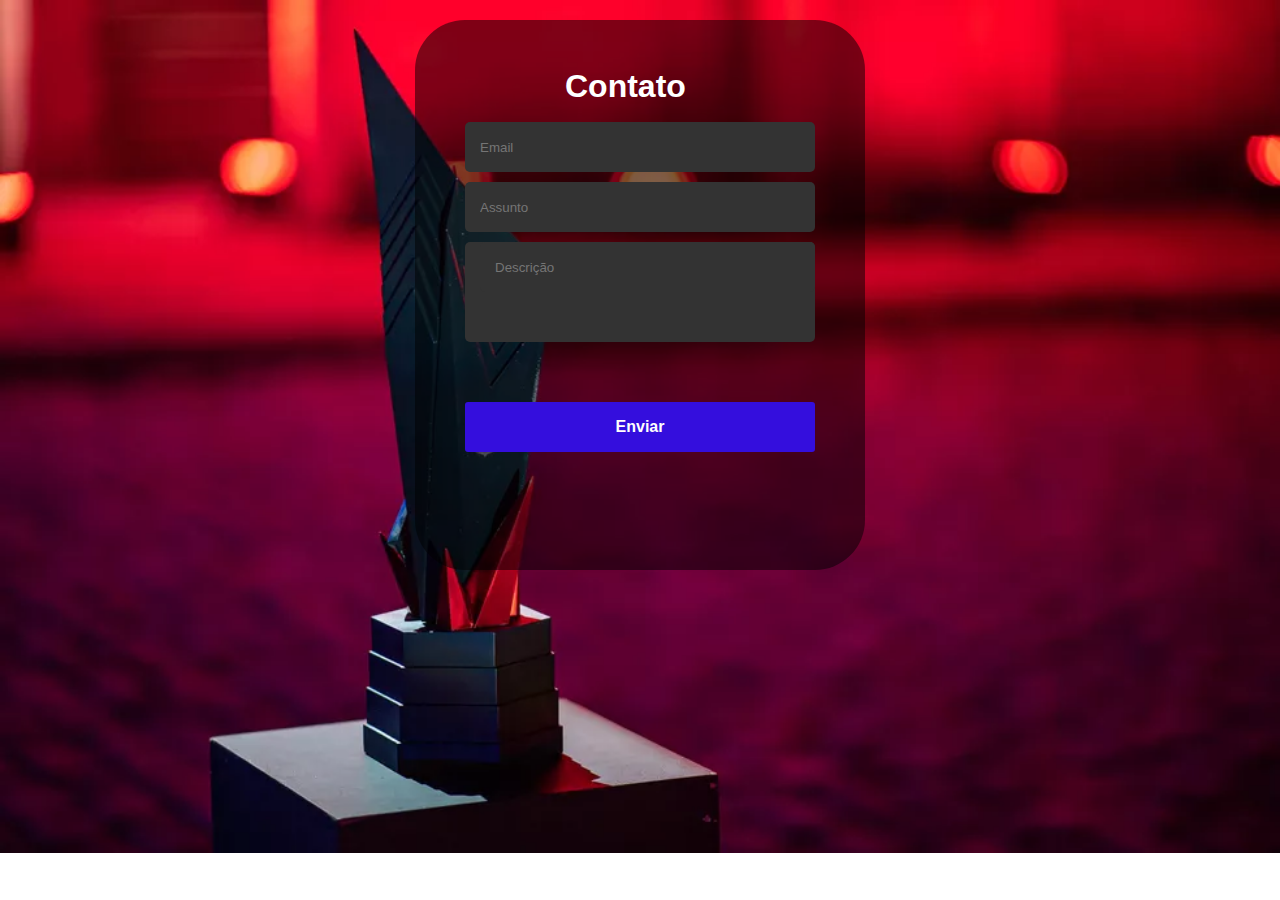
<file: contato.html>
<!DOCTYPE html>
<html lang="pt-br">
<head>
    <meta charset="UTF-8">
    <meta http-equiv="X-UA-Compatible" content="IE=edge">
    <meta name="viewport" content="width=device-width, initial-scale=1.0">
    <link rel="stylesheet" href="reset.css">
    <link rel="stylesheet" href="contato.css">
    <title>Document</title>
</head>
<body>

    <div class="contato">
        <div class="contato_box">
            <h2>Contato</h2>
            <form>
                <div class="input_box">
                    <input required type="email" placeholder="Email">
                </div>
                <div class="input_box">
                    <input required type="text" placeholder="Assunto">
                </div>
                <div class="input_box1">
                    <input required type="text" placeholder="Descrição">
                </div>
                <div>
                    <button type="submit" class="submit">Enviar</button>
                </div>
    
</body>
</html>
</file>
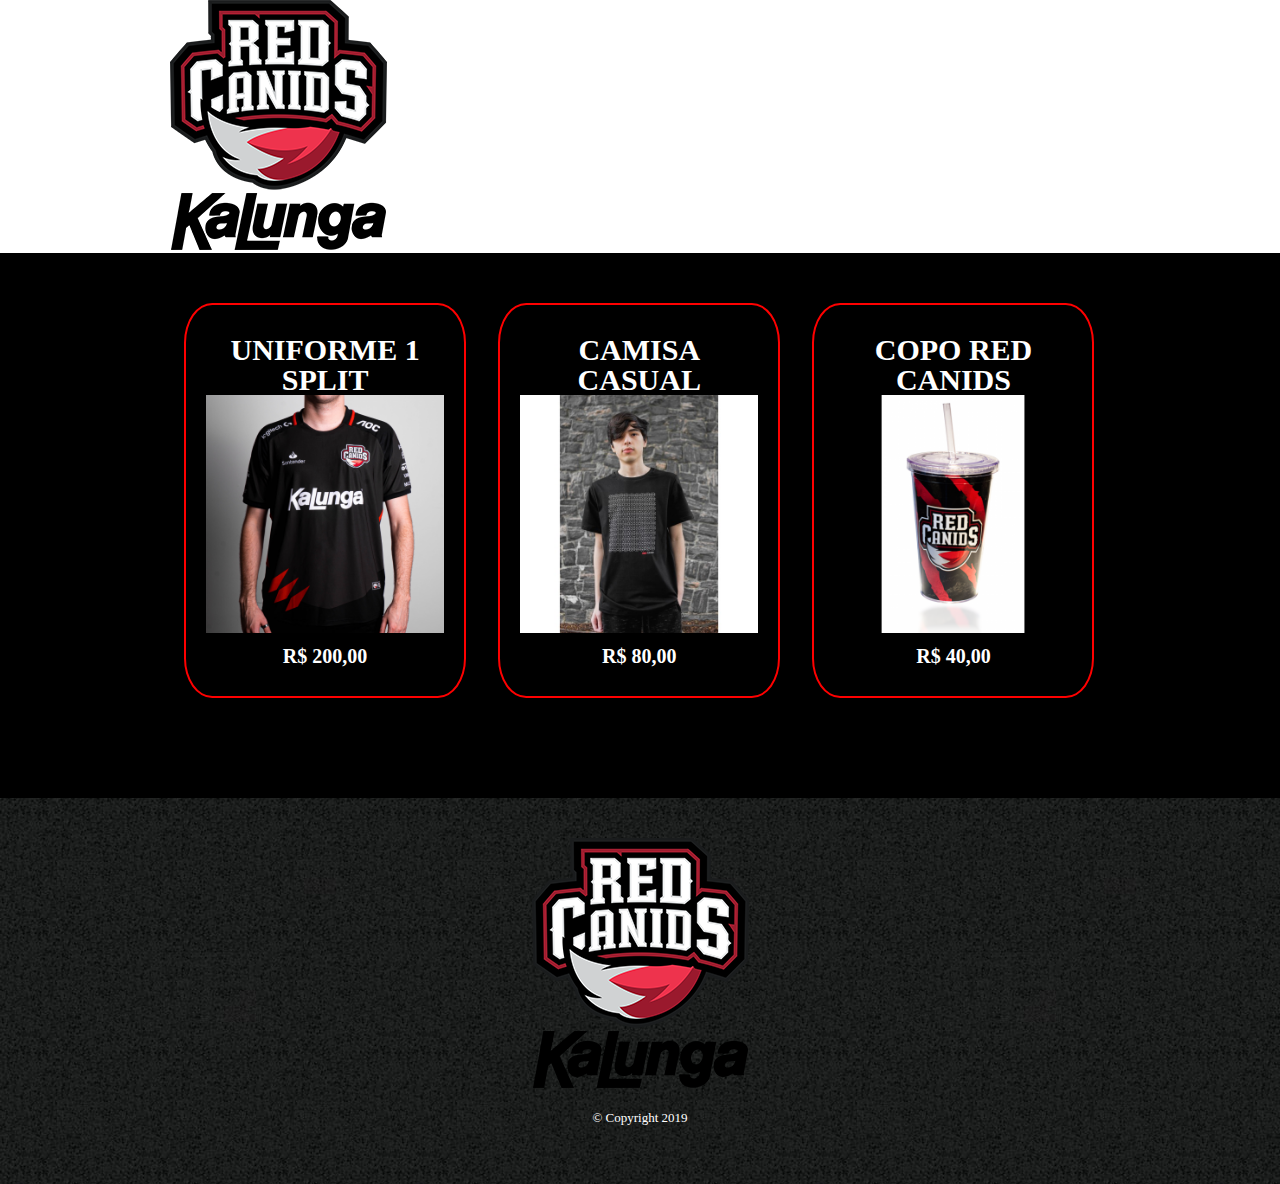
<file: produtos.html>
<!DOCTYPE html>
<html lang="pt-br">
<head>
    <meta charset="UTF-8">
    <meta http-equiv="X-UA-Compatible" content="IE=edge">
    <meta name="viewport" content="width=device-width, initial-scale=1.0">
    <link rel="stylesheet" href="reset.css">
    <link rel="stylesheet" href="p.css">
    <title>Document</title>
</head>
<body>
    
</body>
</html>

<body>
    <header>
        <div class="grupo">
            <h1><img src="RED_Canids_Kalunga.png" alt=""></h1>
    
            <nav>
                <ul>
                    <li><a href="file:///C:/Users/Math2/Desktop/Visual%20code/novo%20site/index.html"> home</a></li>
                    <li> <a href="">produtos</a></li>
                    <li> <a href="file:///C:/Users/Math2/Desktop/Visual%20code/novo%20site/contato.html"> contato</a></li>
    
    
                </ul>
               
            </nav>
        </div>
    </header>


<main>
    <ul class="red">
        <li>
            <h2>UNIFORME 1 SPLIT</h2>
            <img src="Uniforme 2 split.png" alt="">
            <p class="d"></p>
            <p class="p">R$ 200,00</p>
        </li>
        <li>
            <h2>CAMISA CASUAL</h2>
            <img src="CAMISA CASUAL.jpg" alt="">
            <p class="d"></p>
            <p class="p">R$ 80,00</p>
        </li>
        <li>
            <h2>COPO RED CANIDS</h2>
            <img src="COPO.png" alt="">
            <p class="d"></p>
            <p class="p">R$ 40,00</p>
        </li>
    </ul>
    <footer>

        <img src="RED_Canids_Kalunga.png" alt="">
        <p class="c"> 	
            &copy;
            Copyright 2019
        </p>

    </footer>

</main>
</file>
<file: contato.css>
body {
    padding: 0;
    margin: 0;
    height: 100%;
    width: 100%;
    position: relative;
    background-image: url(cblol.webp);
    background-size: 100%;
    background-image: cover;
    background-repeat: no-repeat;
    font-family: Arial, Helvetica, sans-serif;
}


.contato_box {
    padding: 50px;
    z-index: 90;
    position: relative;
    max-width: 450px;
    height: 550px;
    margin-left: 50%;
    margin-top: 20px;
    background-color: rgba(0, 0, 0, 0.5);
    border-radius: 50px;
    box-sizing: border-box;
    transform: translateX(-50%);
}

.contato_box h2 {
    font-size: 32px;
    color: #fff;
    margin-bottom: 20px;
    margin-left: 100px;
    font-weight: bold;
}
.contato_box input {
    height: 50px;
    width: 100%;
    color: #fff;
    background-color: #333;
    border: none;
    border-radius: 5px;
    padding-left: 15px;
    box-sizing: border-box;
    outline: none;
}
.contato_box input:hover {
    background-color: #444;
}

.input_box {
    margin-bottom: 10px;
}

.contato_box button {
    height: 50px;
    width: 100%;
    color: rgb(255, 253, 253);
    background-color: #340edd;
    border-radius: 3px;
    font-weight: bold;
    font-size: 16px;
    border: none;
    margin-bottom: 10px;
    margin-top: 60px;
}

.contato_box button:hover {
    background-color:   #000005b2;
    cursor: pointer;
}

.input_box1 {
    height: 100px;
    width: 100%;
    color: #fff;
    background-color: #333;
    border: none;
    border-radius: 5px;
    padding-left: 15px;
    box-sizing: border-box;
    outline: none;
}
</file>
<file: p.css>
header {
    background-image: url(https://noticias.maisesports.com.br/wp-content/uploads/2020/11/CBLoL-2021.png);
    
 

}

main {
    background-color: black;
}




nav li {
    display: inline;
    margin-left: 20px;
}

nav a {
    text-transform: uppercase;
    color: white;
    font-weight: bold;
    font-size: 22px;
    text-decoration: none;
}

nav a:hover {
    color: red;
    text-decoration: underline;

}

nav {
    position: absolute;
    top: 110px;
    right: 100px; 
}

.grupo {
    width: 940px;
    position: relative;
    margin: 0 auto;
}

.red {
    width: 940px;
    margin: 0 auto;
}

.red li {
    display: inline-block;
    text-align: center;
    width: 30%;
    vertical-align: top;
    padding: 50px 0;
    margin: 0 1.5%;
    padding: 30px 20px;
    box-sizing: border-box;
    margin-top: 50px;
    border-color: rgb(255, 0, 0) ;
    border-width: 2px;
    border-style:solid ;
    border-radius: 10%;
    color: white;
}

.red li:hover {
    border-color: green;
    
}

.red li:hover h2 {

    font-size: 35px;

}

.red li:active {
    border-color: greenyellow;
}







.red h2 {
    font-size: 30px;
    font-weight: bold;
}

.d {
    font-size: 18px;
}

.p {
    font-weight: bold;
    font-size: 20px;
    margin: 10px 0 0;

}
.red img {

width: 100%;

}


footer {
    text-align: center;
    background-image: url(bg.jpg);
    margin-top: 100px; 
    padding: 40px 0;
}

.c {
    color: white;
    font-size: 13px;
    margin: 20px;
    
}
</file>
